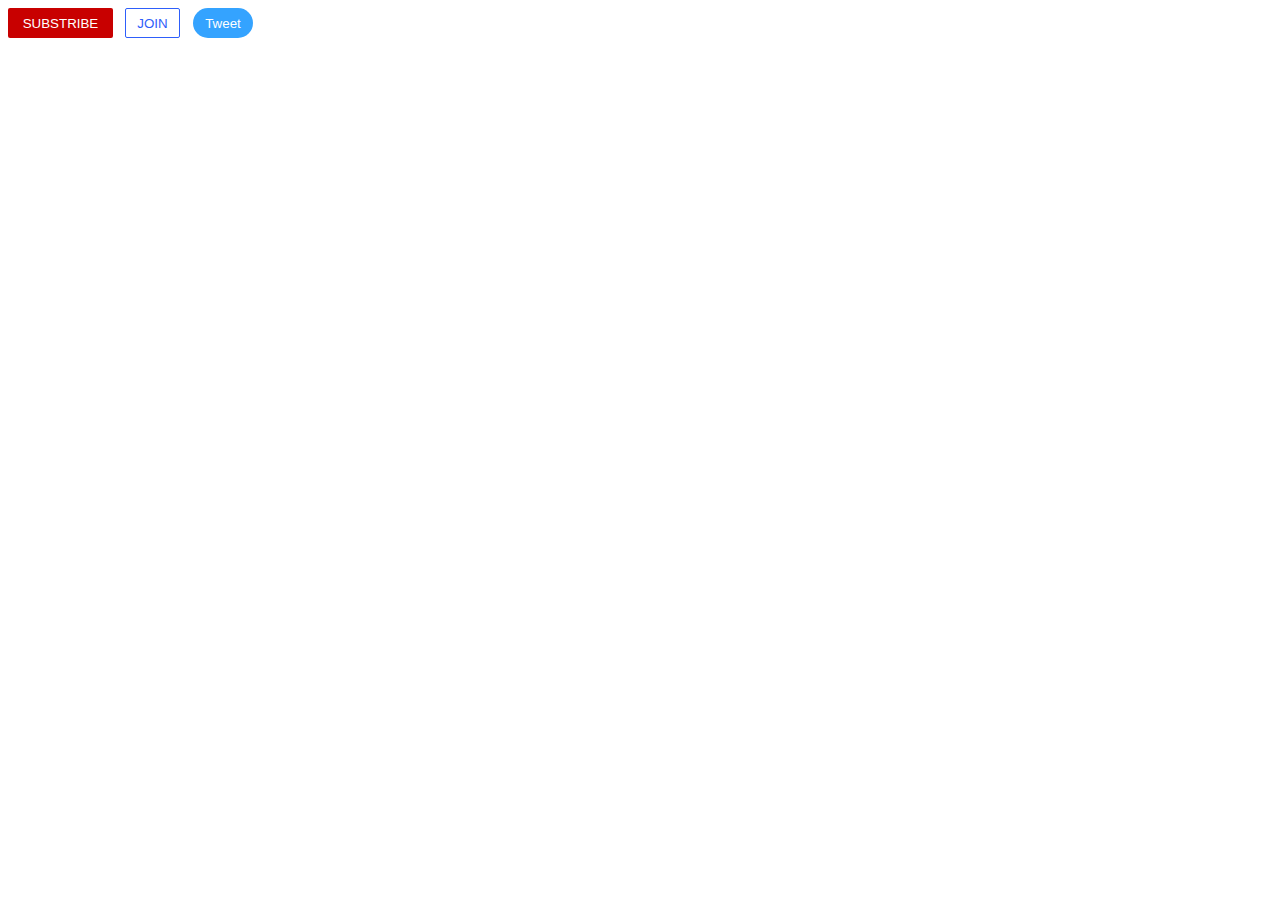
<file: webApp/Practice 1/index.html>
<!DOCTYPE html>
<html lang="en">
<head>
    <meta charset="UTF-8">
    <meta http-equiv="X-UA-Compatible" content="IE=edge">
    <meta name="viewport" content="width=device-width, initial-scale=1.0">
    <link rel="stylesheet"  type="text/css" href="main.css">
    <title>Youtube Ripoff</title>
</head>
<body>
    <button class="Subscribe-button">SUBSTRIBE</button>
    <button class="Join-button">JOIN</button>
    <button class="Tweet-button">Tweet</button>
</body>
</html>
</file>
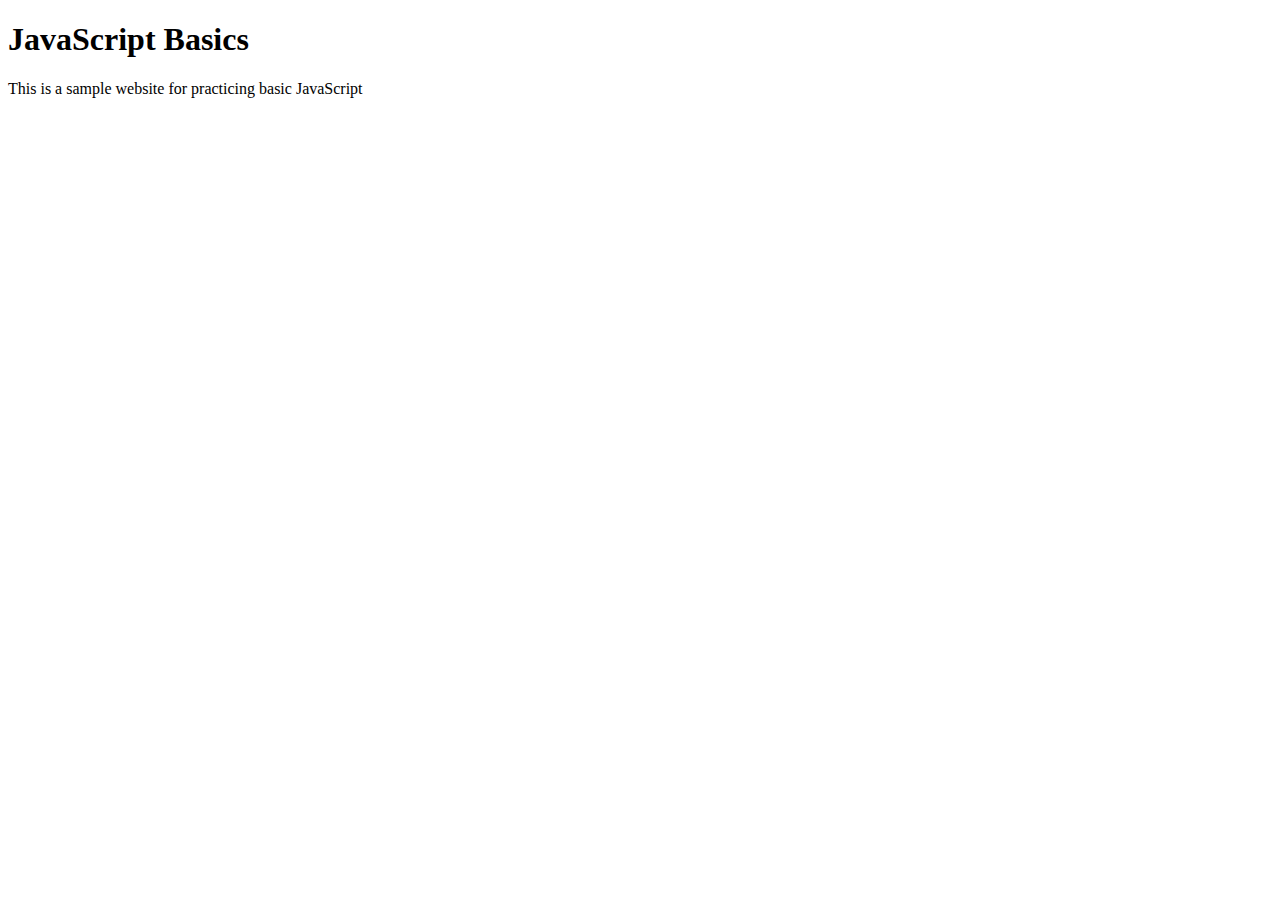
<file: webApp/Practice 2/prac2Part1.html>
<!DOCTYPE html>
<html lang="en">
<head>
    <meta charset="UTF-8">
    <meta http-equiv="X-UA-Compatible" content="IE=edge">
    <meta name="viewport" content="width=device-width, initial-scale=1.0">
    <title>Experiment</title>
</head>
<body>
    <h1>JavaScript Basics</h1>
    <p>This is a sample website for practicing basic JavaScript</p>
</body>
</html>
</file>
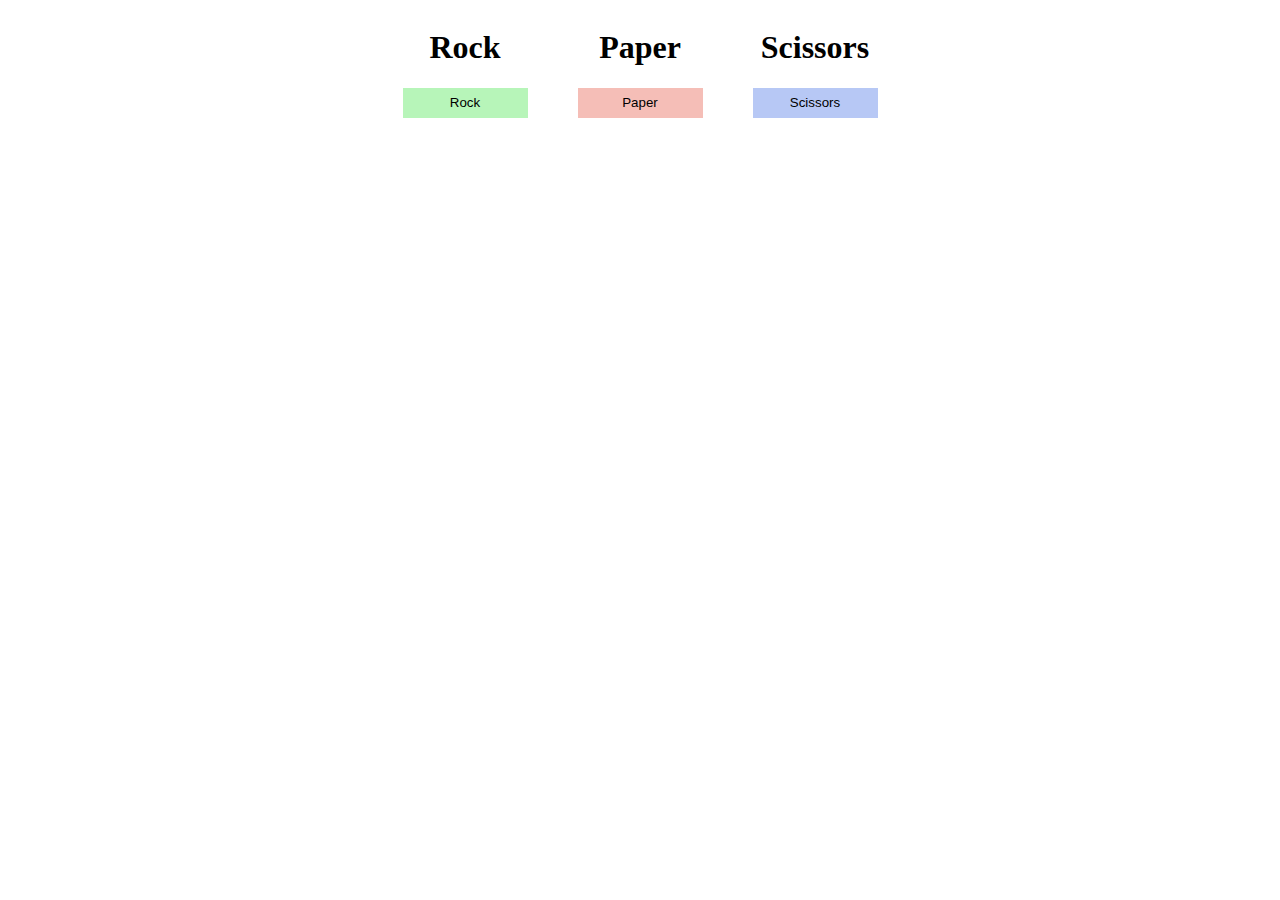
<file: webApp/Practice 2/prac2Part2_Game.html>
<!DOCTYPE html>
<html lang="en">
<head>
    <meta charset="UTF-8">
    <meta http-equiv="X-UA-Compatible" content="IE=edge">
    <meta name="viewport" content="width=device-width, initial-scale=1.0">
    <link rel="stylesheet" type="text/css" href="Stylesheets/game.css">
    <script rel="javascript" src="script/gamelogicPart2.js" defer></script>
    <title>Rock Paper Scissors</title>
</head>
<body>
    <div class="parent">
        <div class="Rock">
            <h1 id="rockHeader">Rock</h1>
            <button id="rockButton" onclick="clickaChoice('rock')">Rock</button>
        </div>
        <div class="Paper">
            <h1 id="paperHeader">Paper</h1>
            <button id="paperButton" onclick="clickaChoice('paper')">Paper</button>
        </div>
        <div class="Scissors">
            <h1 id="scissorsHeader">Scissors</h1>
            <button id="scissorsButton" onclick="clickaChoice('scissors')">Scissors</button>
        </div>
    </div>
</body>
</html>
</file>
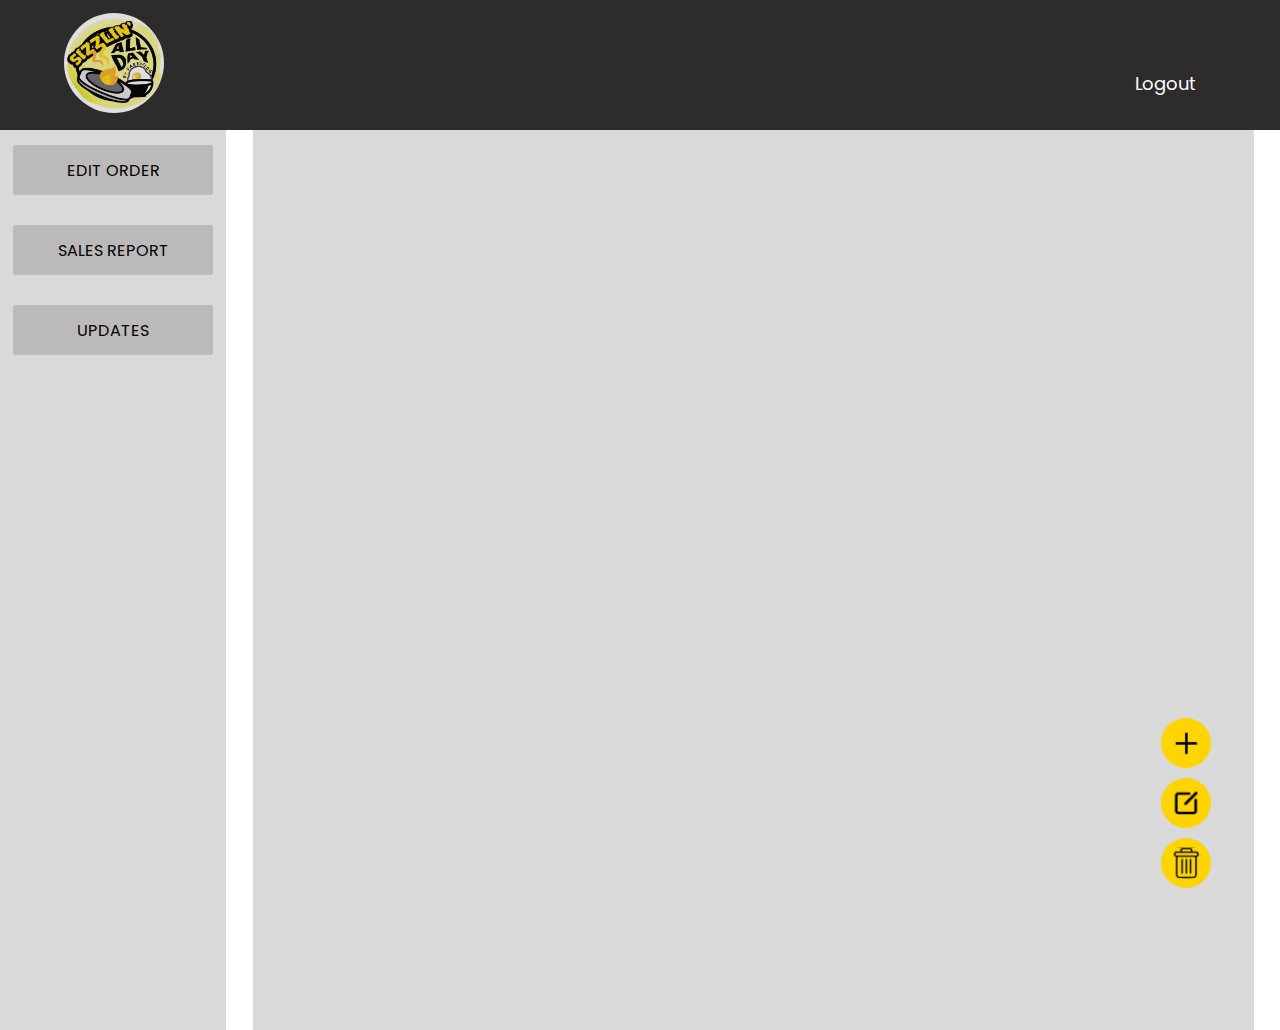
<file: webApp/Practice 3 AdminUpdate_Design/adminUp.html>
<!DOCTYPE html>
<html lang="en">
<head>
    <meta charset="UTF-8">
    <meta http-equiv="X-UA-Compatible" content="IE=edge">
    <meta name="viewport" content="width=device-width, initial-scale=1.0">
    <link rel="stylesheet" type="text/css" href="styles/adminUp.css">
    <link rel="stylesheet" type="text/css" href="styles/stylesheets.css">
    <link rel="stylesheet" type="text/css" href="styles/styles2.css">
    <link href="https://fonts.googleapis.com/css2?family=Poppins:wght@300;400;600&display=swap" rel="stylesheet">
    <script rel="javascript" src="script/script.js" defer> </script>
    <title>Admin Updates</title>
</head>
<body>
    <div class="parent">
        <section class="og">

        <!--Navigation-->
        <span class="head">
            <nav class="navigation" id="main-nav">
                <a class="logoHover" href="index.html"><img src="img/logo.jpg"  alt="Logo"></a>
                <div class="navigation_menu">
                <ul>
                  <li><a> <iframe class="clock" scrolling="no" frameborder="no" clocktype="html5" 
                    src="https://www.clocklink.com/html5embed.php?clock=043&timezone=Philippines
                    _Manila&color=yellow&size=120&Title=&Message=&Target=&From=2022,1,1,0,0,0&Color=yellow"></iframe></a></li>

                    <li><a href="">Logout</a></li>  
                  </ul>
                </div>
            </nav>
          </span>
        <!--Navigation-->
        <div class="Padmin">
            <div id="SidePanel">
                <div class="EditContainer">
               <div class="click"><a href="">EDIT ORDER</a></div>
               <div class="click"><a href="">SALES REPORT</a></div>
               <div class="click"><a href="">UPDATES </a></div>
                </div>
            </div>
            <div id="MainPanel">
                <div class="displayMainPanel">
                    <div class="editable">
                        
                    </div>
                    <div class="UpdatesButtonDiv">
                        <div class="AddButton"><img src="img/svg/add_button.svg"></div>
                        <div class="EditButton"><img src="img/svg/edit Icon.svg"></div>
                        <div class="DeleteButton"><img src="img/svg/trash.svg"></div>
                    </div>
                </div>
            </div>
        </div>
    </section>
    </div>
</body>
</html>
</file>
<file: webApp/Practice 1/main.css>
.Subscribe-button{
    background-color: rgb(200, 0, 0);
    border: none;
    color: white;
    width: 105px;
    height : 30px;
    border-radius: 2px;
    cursor: pointer;
    margin-right: 8px;
}
.Join-button{
    background-color: transparent;
    border-color: rgb(46, 94, 250);
    border-width: 1px;
    border-style: solid;
    border-radius: 2px;
    width: 55px;
    height : 30px;
    color: rgb(46, 94, 250);
    margin-right: 9px;
    transition: background-color 150ms,
        color 150ms;
}
.Join-button:hover{
    background-color: rgb(46, 94, 250);
    border: none;
    color: white;
    cursor: pointer;
}
.Join-button:active{
    opacity: 0.5;
}
.Tweet-button{
    background-color: rgb(52, 163, 255);
    font-weight: 200;
    border: none;
    border-radius: 20px;
    color: white;
    width: 60px;
    height : 30px;
    transition: opacity 150ms, 
        box-shadow 150ms;
}
.Tweet-button:hover{
    opacity: 0.8;
    cursor: pointer;
    box-shadow: 3px 3px 7.5px rgba(0, 0, 0, .050);
  
}
</file>
<file: webApp/Practice 2/Stylesheets/game.css>
.parent{
    display: flex;
    flex-direction: row;
    align-items: center;
    justify-content: center;
    column-gap: 50px;
}
.parent > div{
    display: flex;
    flex-direction: column;
    align-items: center;
    justify-items: center;
}
#rockButton{
    width: 125px;
    height: 30px;
    background-color: #b7f5b9;
    border: none;
    transition: opacity 125ms, color 125ms;
}
#rockButton:hover{
    opacity: 0.8;
    color: white;
}
#paperButton{
    width: 125px;
    height: 30px;
    background-color: #f5beb7;
    border: none;
    transition: opacity 125ms color 125ms;
}
#paperButton:hover{
    opacity: 0.8;
    color: white;
}
#scissorsButton{
    width: 125px;
    height: 30px;
    background-color: #b7c8f5;
    border: none;
    transition: opacity 125ms, color 125ms;
}
#scissorsButton:hover{
    opacity: 0.8;
    color: white;
}
</file>
<file: webApp/Practice 3 AdminUpdate_Design/styles/adminUp.css>
.og{
    background-color: #FFFF;
}
.Padmin{
    display: flex;
    column-count: 2;
    height: auto;
}
#SidePanel{
    background-color: #D9D9D9;
    width: 275px;
    height: 100vh;
}
#MainPanel{
    display: flex;
    justify-content: center;
    width: 100%;
    height: 100vh;
    background-color: #FFFF;
}
.click a{
    display: flex;
    justify-content: center;
    align-items: center;
    top: auto;
    height: 50px;
    width: 200px;
    background-color: #bbb9b9;
    cursor: pointer;
    border-radius: 2px;
    transition: opacity 150ms; 
    text-decoration: none; 
    color: black;
}
.click:hover{
    opacity: 0.7;
}
.click:active{
    opacity: 0.4;
}
.EditContainer{
    flex-direction: column;
    display: flex;
    justify-content: space-around;
    align-items: center;
    padding-top: 0px;
    height: 240px;
}
.displayMainPanel{
    width: 95%;
    height: 100%;
    display: flex;
    justify-content: center;
    background-color:  #D9D9D9;
}
.UpdatesButtonDiv{
    width: 135px;
    height: 200px;
    display: flex;
    flex-direction: column;
    justify-content: center;
    align-items: center;
}
.displayMainPanel > .UpdatesButtonDiv > div{
    display: flex;
    justify-content: center;
    align-items: center;
    flex-direction: column;
    margin-bottom: 25px;
    width: 35px;
    height: 35px;
    border: none;
    background: transparent;
    cursor: pointer;
}
.displayMainPanel > .UpdatesButtonDiv > div > img{
    width: 50px;
    height: 100px;
    
}
.displayMainPanel > .UpdatesButtonDiv{
    display: flex;
    align-self: flex-end;
    padding-bottom: 115px;
}
.displayMainPanel{
    display: flex;
    justify-content: flex-end;
}


/* .displayMainPanel {
    width: 95%;
    height: 100%;
    display: flex;
    justify-content: center;
    background-color: #D9D9D9;
    position: relative; 
  }
  
  .UpdatesButtonDiv {
    width: 135px;
    height: 200px;
    display: flex;
    flex-direction: column;
    justify-content: center;
    align-items: center;
    position: absolute; 
    top: 50%;
    right: 0; 
    transform: translateY(-50%); 
  }
  
  .UpdatesButtonDiv > div {
    margin-bottom: 20px;
  }
  
  .UpdatesButtonDiv > div > img {
    width: 50px;
    height: 100px;
  }
  
  .AddButton > img {
    background-image: url("img/svg/add_button.svg");
    background-repeat: no-repeat;
    width: 50px;
    height: 50px;
  }
  .EditButton > img {
    background-image: url("img/svg/edit Icon.svg");
    background-repeat: no-repeat;
    width: 50px;
    height: 50px;
  }
  .DeleteButton > img {
    background-image: url("img/svg/trash.svg");
    background-repeat: no-repeat;
    width: 50px;
    height: 50px;
  }
  
 */






/* .AddButton{
    position: fixed;
}
.EditButton{
    position: fixed;
}
.DeleteButton{
    position: fixed;
} */

@media screen and (max-width: 1100px) {
    .displayMainPanelSubClass {
      flex-direction: column;
      row-gap: 20px;
    }
    .averageSalesDisplay{
        width: 200px;
        height: 100px;
    }
    .calendarDisplay, .emailsDisplay{
        width: 200px;
        height: 100px;
    }
  }
</file>
<file: webApp/Practice 3 AdminUpdate_Design/styles/stylesheets.css>
*{
    margin: 0;
    border: 0;
    padding: 0;
    font-family: 'Poppins', sans-serif;
}

.header{
    min-height: 70vh;
    width: 100%;
    background-image:linear-gradient(to right,#f2ab38,#ffda56bd),url('img/background.png');
    background-repeat: no-repeat;
    background-size: cover;
    background-position: center;
    position: relative;
}

/*Slideshow*/
.slideshow{
    width: 840px;
    height: 600px;
    margin-top:40px;
    margin-bottom: auto;
    margin-left:auto;
    margin-right: auto;
    box-sizing: border-box;
    align-items: center;
    justify-content: center;
}

.slideshow-container{
    padding: 0;
    height: 100vh;
    display: flex;
    justify-content: center;
  }
  .slider{
    width: 800px;
    height: 500px;
    border-radius: 10px;
    overflow: hidden;
    margin-top: 10px;
    border: solid black;
  }
  
  .slides{
    width: 500%;
    height: 500px;
    display: flex;
  }
  
  .slides input{
    display: none;
  }
  
  .slide{
    width: 20%;
    transition: 2s;
  }
  
  .slide img{
    width: 800px;
    height: 500px;
  }
  
  /*css for manual slide navigation*/
  .navigation-manual{
    position: absolute;
    width: 800px;
    margin-top: -40px;
    display: flex;
    justify-content: center;
  }
  
  .manual-button{
    border: 2px solid #ffffff;
    padding: 5px;
    border-radius: 10px;
    cursor: pointer;
    transition: 1000ms;
  }
  
  .manual-button:not(:last-child){
    margin-right: 40px;
  }
  
  .manual-button:hover{
    background: #f1ce02;
  }
  
  #radio1:checked ~ .first{
    margin-left: 0;
  }
  
  #radio2:checked ~ .first{
    margin-left: -20%;
  }
  
  #radio3:checked ~ .first{
    margin-left: -40%;
  }
  
  #radio4:checked ~ .first{
    margin-left: -60%;
  }
  #radio5:checked ~ .first{
    margin-left: -80%;
  }
  
  #radio6:checked ~ .first{
    margin-left: -100%;
  }
  
  #radio7:checked ~ .first{
    margin-left: -120%;
  }
  
  #radio8:checked ~ .first{
    margin-left: -140%;
  }
  #radio9:checked ~ .first{
    margin-left: -160%;
  }
  #radio10:checked ~ .first{
    margin-left: -140%;
  }
  #radio11:checked ~ .first{
    margin-left: -160%;
  }
  
  /*css for automatic navigation*/
  
  .navigation-auto{
    position: absolute;
    display: flex;
    width: 800px;
    justify-content: center;
    margin-top: 460px;
  }
  
  .navigation-auto div{
    border: 2px solid #f1ce02;
    padding: 5px;
    border-radius: 10px;
    transition: 1s;
  }
  
  .navigation-auto div:not(:last-child){
    margin-right: 40px;
  }
  
  #radio1:checked ~ .navigation-auto .auto-button1{
    background: #f1ce02;
  }  
  #radio2:checked ~ .navigation-auto .auto-button2{
    background: #f1ce02;
  }
  #radio3:checked ~ .navigation-auto .auto-button3{
    background: #f1ce02;
  }
  #radio4:checked ~ .navigation-auto .auto-button4{
    background: #f1ce02;
  }
  #radio5:checked ~ .navigation-auto .auto-button5{
    background: #f1ce02;
  }
  #radio6:checked ~ .navigation-auto .auto-button6{
    background: #f1ce02;
  }
  #radio7:checked ~ .navigation-auto .auto-button7{
    background: #f1ce02;
  }
  #radio8:checked ~ .navigation-auto .auto-button8{
    background: #f1ce02;
  }
  #radio9:checked ~ .navigation-auto .auto-button9{
    background: #f1ce02;
  }
  #radio10:checked ~ .navigation-auto .auto-button10{
    background: #f1ce02;
  }
  #radio11:checked ~ .navigation-auto .auto-button11{
    background: #f1ce02;
  } 

/*Slideshow*/



/*transition*/
.transition{
    width: 100%;
    min-height: 15vh;
    background: linear-gradient(to right, rgba(46, 43, 43, 0.8), #0a0c09), url('img/Art/check.jpg');
    display: flex;
    justify-content: space-between;
}

.transition img{
  margin-left: 50px;
}

/*additional content and more*/
.Additional_Content{
    height: auto;
    width: 100%;
    background-image: linear-gradient(to right,rgb(128, 128, 128),rgba(59, 59, 59, 0.856)), url(img/background_2.png);
    background-size: cover;
    background-repeat: no-repeat;
    align-items: center;
    display: flex;
    text-align: center;
}
/*Content Area*/


/*Parent home page*/
.parentContent_home{
    margin-top: 100px;
    margin-bottom: 100px;
    margin-left: auto;
    margin-right: auto;
    display: flex;
    justify-content: space-around;
    column-gap: 0px;
    column-count: 2;
    background-color: white;
    padding: 3px, 5px;
    border-left: 2px dashed #0a0c09; 
}
/*Top Meal Page*/
.root{
    margin-top: 30px;
    margin-left: auto;
    margin-right: auto;
    background-color: white;
    margin-bottom: 30px;
    width: auto;
}
.root h1{
    margin-top: 40px;
}
.subtitle{
    transform: none;
    font-size: 50px;
}
.parentContent_topmeal{
    margin-top: 40px;
    margin-bottom: 100px;
    margin-left: auto;
    margin-right: auto;
    display: flex;
    justify-content: space-around;
    column-gap: 0px;
    column-count: 3;
    background-color: white;
    padding: 3px, 5px;
    
}

.content1{
    width: auto;
    text-align: justify;
    display: block;
    justify-content: center;
    padding: 30px;
    border-right: 2px dashed #0a0c09;
    
}
.content2{
    width: auto;
    text-align: justify;
    display: block;
    justify-content: center;
    padding: 30px;
    border-left: 2px dashed #0a0c09;
    border-right: 2px dashed #0a0c09;
    
}
.content3{
    width: auto;
    text-align: justify;
    display: block;
    justify-content: center;
    padding: 30px;
    border-left: 2px dashed #0a0c09;
    
}
/*paragraph*/
.content1 p{
    width: 500px;
    text-align: justify;
    display: block;
    justify-content: center;
    border-bottom: 3px solid;   
 
    
}
.content2 p{
    width: 500px;
    text-align: justify;
    display: block;
    justify-content: center;
    border-bottom: 3px solid; 
    
    
}
.content3 p{
    width: 500px;
    text-align: justify;
    display: block;
    justify-content: center;
    border-bottom: 3px solid; 
    
    
}
/* Images*/
.content1 img{
    width: 400px;
    height: 375px;
    justify-content: space-around;  
}

.content2 img{
    width: 150px;
    height: 125px;
}
/*news headline properties*/
.Headline{
    display: flex;
    justify-content: space-between;
}
.moretips { 
    position: relative;
    background-color: #f2ab38;
    color:#0a0c09;
    text-align: center;
    width: 100px;
    height: 25px;
    padding: 5px;
    margin-top: 10px; margin-right: 50px;
    cursor: pointer;
    font-size: medium;
    font-weight: bold;
    border-radius: 7px;
    border: solid 1px black;

}
.remove{
  color:#0a0c09;
  text-decoration: none;
}

/*tooltip*/
.moretips .tips{
  visibility: hidden;
  background-color: #0a0c09;
  width: 150px;
  height: 40px;
  border-radius: 7px;
  border: solid 1px yellow;
  color: yellow;
  text-align: center;
  padding: 5px 0;
  z-index: 1;
  margin-left: 100x;
  font-size: small;
  font-weight: bolder;
  position: absolute;
  left: 110%;
  
}

.moretips:hover .tips {
visibility: visible;
}
#tipsy{
  height: 60px;
}
.moretips .tips::after {
  content: "";
  position: absolute;
  top: 30%;
  right: 100%;
  margin-top: -5px;
  border-width: 5px;
  border-style: solid;
  border-color: transparent black transparent transparent;
}

/*tooltip*/
.Headline h5{
    color:#f2ab38;
}
.mealList .price{
    color: #f2ab38;
    background-color: none;
    border-bottom: none;
    width: auto;
    font-weight: bold;
}
h6{
    width: 300px;
}
/*Content 2 summary of popular meals*/
.parent{
    position: relative;
    border:0;
    width: 100%;
    min-height: 100vh;
}
.parent .mealList{
    display: flex;
    justify-content: space-around;
    border-bottom: 3px solid #0a0c09;
    min-height: 140px;
    box-sizing: border-box;
    display: flex;
    flex-wrap: wrap;
    gap:20px;
    justify-content: center;
    padding: 10px;
}
.parent .mealList .image{
    width: 140px;
    height: 120px;
    border: 2px solid rgba(24, 24, 23, 0.308);
    overflow:hidden;
    cursor: pointer;
}
.parent .mealList .image img{
    height: 100%; width: 100%;
    object-fit: cover;
    transition: 200ms linear ;
}
.parent .mealList .image:hover img{
    transform: scale(1.1);
}
.parent .open-image{
    position:fixed;
    top:0; left: 0;
    background: rgba(0,0,0,.9);
    height: 100%;
    width: 100%;
    z-index: 100;
    display: none;
}
.parent .open-image span{
    position: absolute;
    top:0; right:10px;
    font-size: 60px;
    font-weight: bolder;
    color:white;
    cursor: pointer;
    z-index: 100;
}
.parent .open-image img{
    position: absolute;
    top: 50%; left: 50%;
    transform: translate(-50%, -50%);
    border: 5px solid white;
    border-radius: 5px;
    width: 800px;
    height: 600px;
    object-fit: cover;
}

.mealList h5{
    background-color: #f2ab38;
    color:#0a0c09;
    align-content: center;
    width: 75px;
    height: 20px;
    padding: 10px;
    cursor: pointer;
}
@media (max-width:718px){
    .parent .open-image img{
        width: 95%;
    }
}

h1{
    background-color: #0a0c09;
    width: 300px;
    color: white;
    margin: 0;
    transform: rotate(2deg);
    position: relative;
}
footer{
    display: flex;
    justify-content: right;
    min-height: 10px;
    background-color: #f2ab38;
}

.char{
    height: 150px;
    width: 175px;
}
.fbLogo{
    height: 30px;
    width: 30px;
    margin-right: 20px;  

}

footer a{
    text-decoration: none;
    position: relative;
    padding: 20px;
    font-size: 18px;
    color: #0a0c09;
    font-weight: bold;
}
/*News and Blogs*/
.content_Blogs{
  width: auto;
  text-align: justify;
  display: block;
  justify-content: center;
  padding: 30px;
  border-right: 2px dashed #0a0c09;}
.content_Blogs img{
  width: 400px;
  height: 400px;
}



/*Mobile features
@media (max-width:700px){
    .navigation_menu{
        display: block;
    }
    
}
*/
</file>
<file: webApp/Practice 3 AdminUpdate_Design/styles/styles2.css>
.parent{
  position: relative;
  border:0;
  width: 100%;
  min-height: 100vh;
}
.header2{
  min-height: 70vh;
  width: 100%;
  background-image:linear-gradient(to right,#f2ab38,#ffda56bd),url('img/News&Blogs.png');
  background-repeat: no-repeat;
  background-size: cover;
  background-position: center;
  position: relative;
}

.newses{
  background: linear-gradient(to right,rgb(250, 194, 19) , #ffda56bd);
  width: 100%; height: 600px;
  justify-content: center;
  margin-top: 200px;
}
 
 /*Navigation*/ 
.navigation .icon {
  display: none;
}

.dropdown {
  overflow: hidden;
}

.dropdown .dropbtn {
  font-size: 17px;    
  border: none;
  outline: none;
  color: white;
  background-color: inherit;
  font-family: inherit;
  margin: 0;
}
.dropdown .dropbtn:hover{
  content:'';
  width:100%;
  height: -3px;
  color: #f1ce02;
  display: block;
  margin: auto;
  cursor: pointer;
}

.dropdown-content {
  display: none;
  position: absolute;
  background-color: #f9f9f9;
  min-width: 160px;
  box-shadow: 0px 8px 16px 0px rgba(0,0,0,0.2);
  z-index: 1;
  border-radius: 3px;
}

.dropdown-content a {
  float: none;
  color: black;
  padding: 12px 16px;
  text-decoration: none;
  display: block;
  text-align: left;
  border-radius: 3px;
}


.dropdown-content a:hover {
  background-color: black;
  color: #f1ce02;
}


.dropdown:hover .dropdown-content {
  display: block;
}


@media screen and (max-width: 600px) {
  .navigation a:not(:first-child), .dropdown .dropbtn {
    display: none;
  }
  .navigation a.icon {
    float: right;
    display: block;
  }
}

@media screen and (max-width: 600px) {
  .navigation.responsive {position: relative;}
  .navigation.responsive .icon {
    position: absolute;
    right: 0;
    top: 0;
  }
  .navigation.responsive a {
    float: none;
    display: block;
    text-align: left;
  }
  .navigation.responsive .dropdown {float: none;}
  .navigation.responsive .dropdown-content {position: relative;}
  .navigation.responsive .dropdown .dropbtn {
    display: block;
    width: 100%;
    text-align: right;
  }
}

ul{
  float:right;
  display:flex;
  flex-direction: row;
}

nav{
  display: flex;
  padding: 1% 5%;
  width: auto;
  justify-content: space-between;
  background-color: rgb(46, 43, 43);
}

nav img{
  border-radius:100%;
  width:100px; 
  height:100px; 

}
.navigation_menu{
  flex: 1;
  text-align: right;
  margin-top: 50px;
  
  
}
.navigation_menu ul li{
  list-style: none;
  display: inline-block;
  position: relative;
  padding: 7px 20px;
}
.navigation_menu ul li a{
 text-decoration: none;
 color: white;
 font-size: 18px;
}

/*Animation hover effects*/
.navigation_menu ul .und::after{
  content:'';
  width:0;
  height: 2px;
  background: rgba(250,217,88,255);
  display: block;
  margin: auto;
  transition: 100ms;
}

.navigation_menu ul .und:hover::after{
  content:'';
  width:100%;
  height: 3px;
  background: rgba(250,217,88,255);
  display: block;
  margin: auto;
}


nav ul li a:hover{
color: #f1ce02;
}


.navigation_menu .dropdown li a:hover{
  color: #f1ce02;
  }

#home{
  font-weight: 500;
  color:#f1ce02;
  border-radius: 4px;
  padding: 2px;
  border:solid #f1ce02 1px;
  background-color: black;
}

#topmeals{
  font-weight: 500;
  color:#f1ce02;
  border-radius: 4px;
  padding: 2px;
  border:solid #f1ce02 1px;
  background-color: black;
}

#newsblogs{
  font-weight: 500;
  color:#f1ce02;
  border-radius: 4px;
  padding: 2px;
  border:solid #f1ce02 1px;
  background-color: black;
}

#delivery{
  font-weight: 500;
  color:#f1ce02;
  border-radius: 4px;
  padding: 2px;
  border:solid #f1ce02 1px;
  background-color: black;
}

#main-nav {
  background-color: rgb(46, 43, 43);
  width: 100%;
  box-sizing: border-box;
  height: 130px;
  transition: 300ms ease-in-out;
}

.sticky {
  row-gap: 0px;
  position: fixed;
  top:0;
  margin-left: auto;
  padding-left:5%;
  width: 100%;
  z-index: 1;
}

.logoHover{
  transition-duration: 500ms;
  transition-delay: 100ms;
  transition-property: padding;
  transition-timing-function: ease-in-out;
  opacity: 0.85;
}
.logoHover:hover{
  transform: scale(1.2,1.2);
  opacity: 1;
}
/*Navigation*/

/*Scrollbar*/

/* width */
::-webkit-scrollbar {
  width: 10px;
}

/* Track */
::-webkit-scrollbar-track {
  box-shadow: inset 0 0 5px grey;
  border-radius: 10px;
  background: white ; 
}
 
/* Handle */
::-webkit-scrollbar-thumb { 
  background: #f1ce02;
  border-radius: 10px;
}

/* Handle on hover */
::-webkit-scrollbar-thumb:hover {
  background: black; 
}
/*Scrollbar*/
</file>
